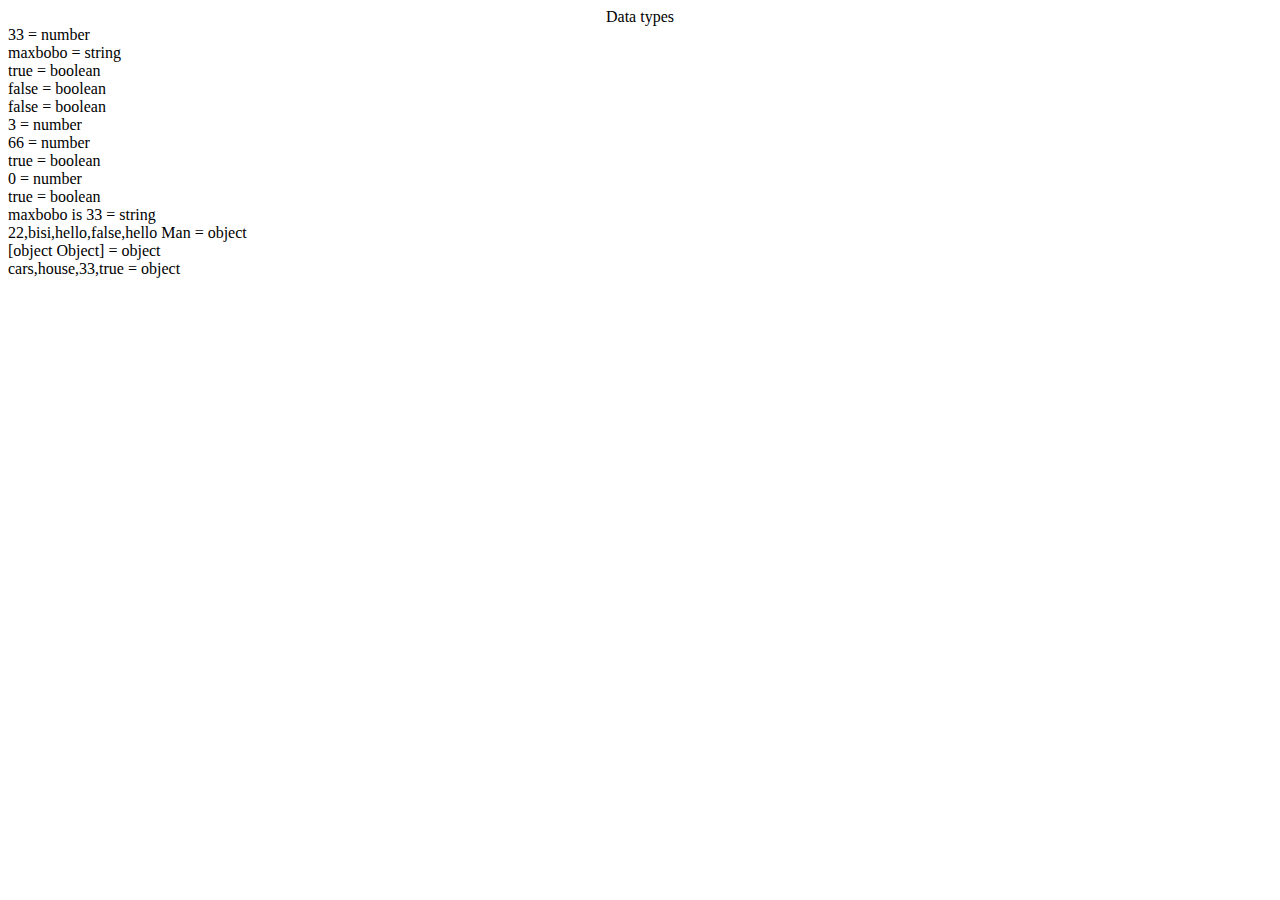
<file: index.html>
<!DOCTYPE html>
<html lang="en">

    <head>
        <meta charset="UTF-8">
        <meta http-equiv="X-UA-Compatible" content="IE=edge">
        <meta name="viewport" content="width=device-width, initial-scale=1.0">
        <title>Data type</title>
    </head>

    <body>
        <!-- deals with Data types like Numbers, Strings, operators, 
    Empty valuesAutomatic type coversion. -->
        <div>
            <center>Data types</center>
            <span id="numb"></span> = <span id="numb1"></span><br>
            <span id="name"></span> = <span id="name1"></span><br>
            <span id="age1"></span> = <span id="age11"> </span><br>
            <span id="age2"></span> = <span id="age22"> </span><br>
            <span id="age3"></span> = <span id="age33"> </span><br>
            <span id="age4"></span> = <span id="age44"> </span><br>
            <span id="age5"></span> = <span id="age55"> </span><br>
            <span id="age6"></span> = <span id="age66"> </span><br>
            <span id="age7"></span> = <span id="age77"> </span><br>
            <span id="age8"></span> = <span id="age88"> </span><br>
            <span id="age9"></span> = <span id="age99"> </span><br>
            <span id="age10"></span> = <span id="age1010"> </span><br>
            <span id="age101"></span> = <span id="age1011"> </span><br>
            <span id="age0001"></span> = <span id="age00001"> </span><br>
        </div>
        <script>
            let numb = 33;
            let name = "maxbobo";
            let age1 = 2 < 4;
            let age2 = 3 < 2;
            let age3 = 3 == 4;
            let age4 = 4 && 3;
            let age5 = 66 || 3;
            let age6 = 77 != 2;
            let age7 = 33 % 33;
            let age8 = (22 === 22);
            let age9 = (name + " " + "is" + " " + numb);
            let age10 = [22, "bisi", "hello", 2 > 3, "hello Man"];
            let age101 = {
                names: "max", age: 22, color: "red", car: "benz",
                compare1: 3 >= "3", compare2: 3 === 3
            };
            let age0001 = new Array("cars", "house", 33, 4 < 7);

            document.getElementById("numb").innerHTML = numb;
            document.getElementById("numb1").innerHTML = typeof (numb);
            document.getElementById("name").innerHTML = name;
            document.getElementById("name1").innerHTML = typeof (name);
            document.getElementById("age1").innerHTML = age1;
            document.getElementById("age11").innerHTML = typeof (age1);
            document.getElementById("age2").innerHTML = age2;
            document.getElementById("age22").innerHTML = typeof (age2);
            document.getElementById("age3").innerHTML = age3;
            document.getElementById("age33").innerHTML = typeof (age3);
            document.getElementById("age4").innerHTML = age4;
            document.getElementById("age44").innerHTML = typeof (age4);
            document.getElementById("age5").innerHTML = age5;
            document.getElementById("age55").innerHTML = typeof (age5);
            document.getElementById("age6").innerHTML = age6;
            document.getElementById("age66").innerHTML = typeof (age6);
            document.getElementById("age7").innerHTML = age7;
            document.getElementById("age77").innerHTML = typeof (age7);
            document.getElementById("age8").innerHTML = age8;
            document.getElementById("age88").innerHTML = typeof (age8);
            document.getElementById("age9").innerHTML = age9;
            document.getElementById("age99").innerHTML = typeof (age9);
            document.getElementById("age10").innerHTML = age10;
            document.getElementById("age1010").innerHTML = typeof (age10);
            document.getElementById("age101").innerHTML = age101;
            document.getElementById("age1011").innerHTML = typeof (age101);
            document.getElementById("age0001").innerHTML = age0001;
            document.getElementById("age00001").innerHTML = typeof (age0001);
            //using methods of push() in Javascript
            let container1 = ["name", "age", "color"];
            container1.push("cars");
            container1.push("bike");
            container1.push(2 > 3);
            // alert(container1);
        
        

        </script>

    </body>

</html>
</file>
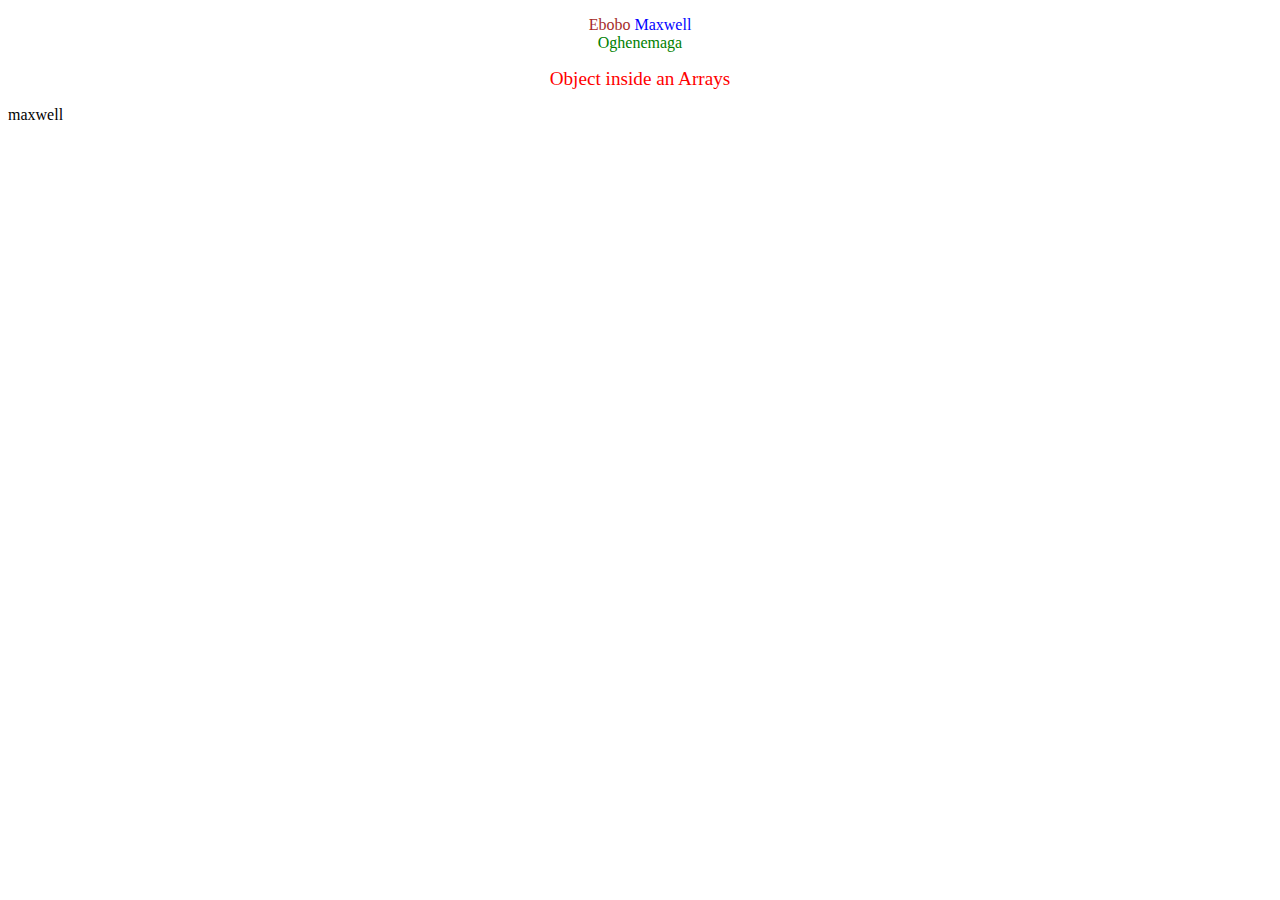
<file: index2.html>
<!DOCTYPE html>
<html lang="en">

    <head>
        <meta charset="UTF-8">
        <meta http-equiv="X-UA-Compatible" content="IE=edge">
        <meta name="viewport" content="width=device-width, initial-scale=1.0">
        <title>objects and Arrays</title>
    </head>

    <body>
        <p style="text-align:center">
            <span style="color:brown">Ebobo</span>
            <span style="color:blue">Maxwell</span> <br>
            <span style="color:green"> Oghenemaga</span>
        </p>
        <div>
            <center style="font-size: larger; color: red;">Object inside an Arrays</center>
            <p id="container"></p>
        </div>
        <script>
            // arrays are object, here in this code we will be having ojects inside arrays
            let container = [
                persons1 = {
                    name: "maxwell", age: 22, color: "black", cars: "benz",
                },
                person2 = {
                    name: "jane", age: 21, color: "yellow", car: "toyota",
                },
                person3 = {
                    name: "Moses", age: 12, color: "green", car: "ferari",
                },
                items = ["names", "age", "color", "cars"],
            ];
            document.getElementById("container").innerHTML = (persons1["name"]);
        // alert(typeof(container));
        // document.getElementById("")

        </script>
    </body>

</html>
</file>
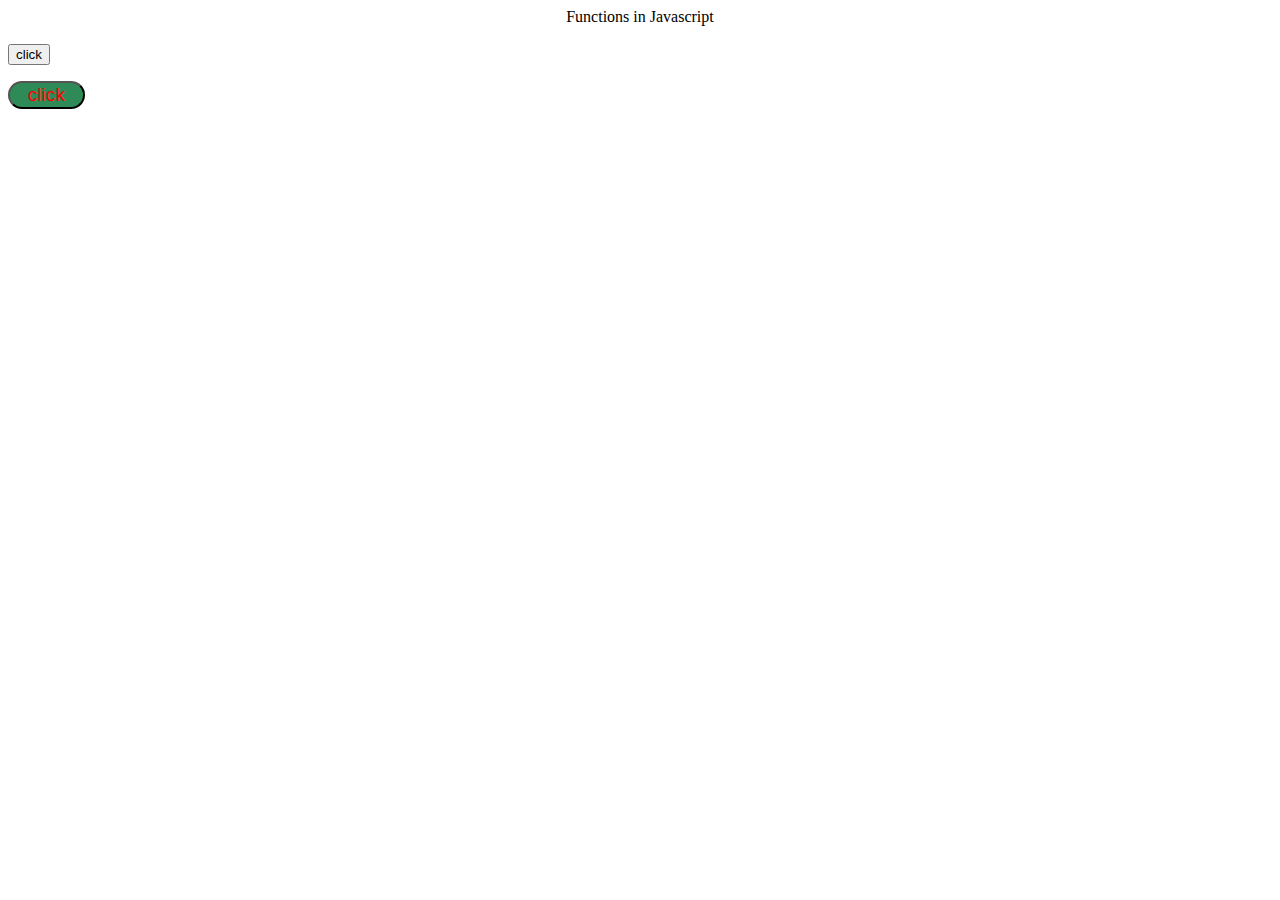
<file: index3.html>
<!DOCTYPE html>
<html lang="en">

    <head>
        <meta charset="UTF-8">
        <meta http-equiv="X-UA-Compatible" content="IE=edge">
        <meta name="viewport" content="width=device-width, initial-scale=1.0">
        <title>functions</title>
    </head>

    <body>
        <div>
            <center>Functions in Javascript</center>
            <span id="submit" style="color: red;"></span>
            <br>
            <button onclick="myFunction()">click</button>
            <p>
            <span><button style="font-size: larger; width: 4em; color: red; 
            background-color: seagreen; border-radius: 10em;" onclick="myName()">
                click
            </button></span>
            <span id="name" style="margin-left: 20px;"></span>
        </p>
        </div>

        <script>
            let person = [
                human1 = {
                    name: "max", age: 23, color: "black"
                },
                human2 = {
                    name: "jenny", age: 24, color: "yellow"
                },
                human3 = {
                    name: "rotimi", age: 27, color: "green"
                },
                components = ["name", "age", "color"],

            ];

            function myFunction() {
                document.getElementById("submit").innerHTML = "my" + " " + components[0] + "" +
                    "is" + " " + human1["name"] + " " + "and i am" + " " + human1["age"] + " " + human2["age"] +
                    human3.age + human1.color + human2.color + human3.color;
            };
            //leting a function serve as a variable
            // let cars = myCars();

            // function myCars(){
            //     [
            //         car1 = {
            //             name: "benz", color: "red", tyres: 4, condition: "new", owner: "Max"
            //         },
            //         car2 = {
            //             name: "toyota", color: "blue", tyres: 4, condition: "new", owner: "Alice"
            //         },
            //         car3 = {
            //             name: "pigout", color: "green", tyres: 3, condition: "used", owner: "mike"
            //         },
            //         car4 = {
            //             name: "504", color: "ash", tyres: 2, condition: "over Used", owner: "bucky"
            //         },
            //         carsProp = ["name", "color", "tyres", "condition", "owner"],
            //     ];
            //     document.getElementById("myCARS").innerHTML = "hello world";
            //     };

                // let name = myName();
                
                function myName(){
                let name = "max";

                document.getElementById("name").innerHTML = "my name is : "+ " "+name;
                };
               
        </script>

    </body>

</html>
</file>
